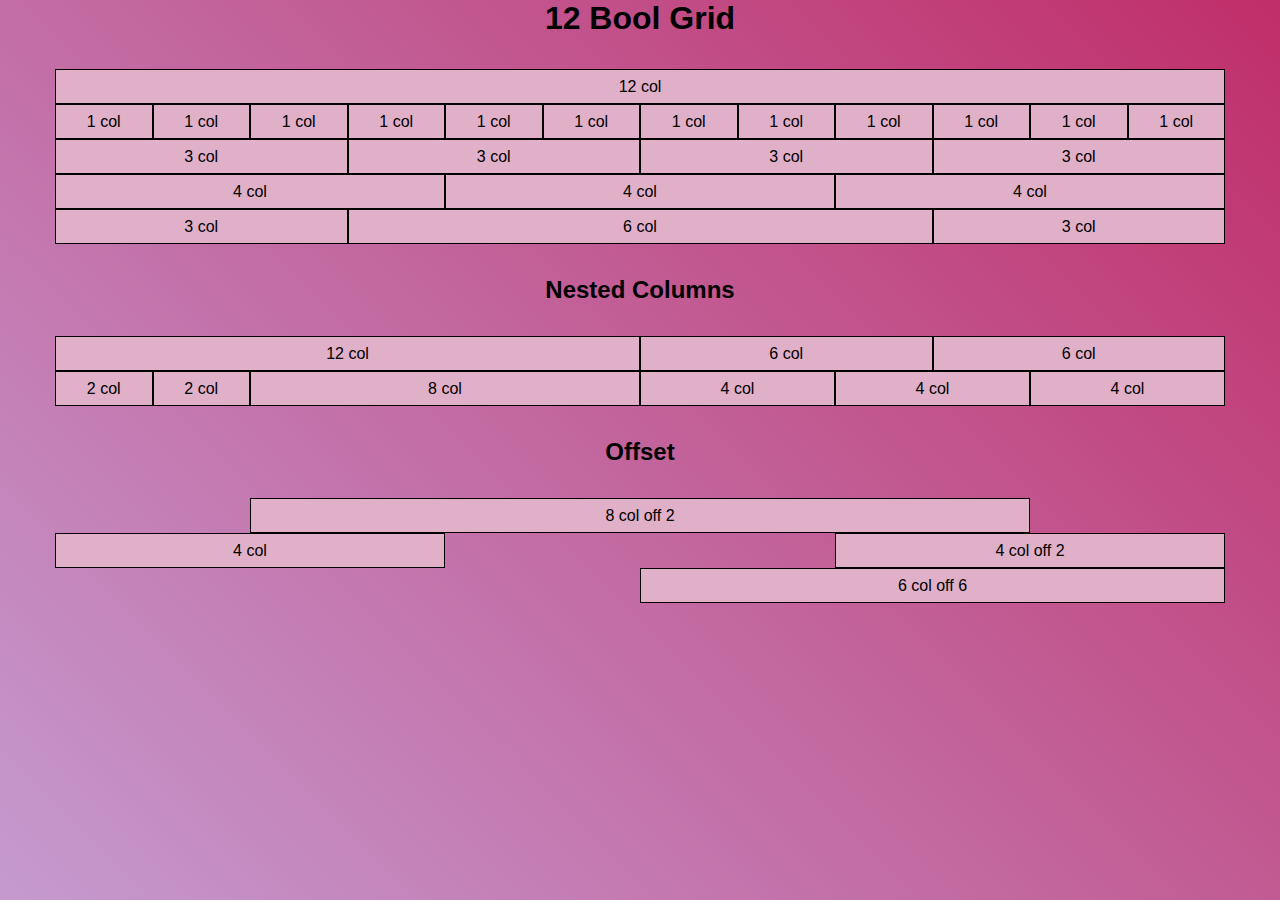
<file: index.html>
<!DOCTYPE html>
<html lang="en">

<head>
    <meta charset="UTF-8">
    <meta http-equiv="X-UA-Compatible" content="IE=edge">
    <meta name="viewport" content="width=device-width, initial-scale=1.0">
    <title>12bool</title>
    <link rel="stylesheet" href="css/12bool.css">
    <link rel="stylesheet" href="css/main.css">
</head>

<body>

    <h1>12 Bool Grid</h1>

    <div class="container">
        <div class="col-12">
            <div class="box">12 col</div>
        </div>
    </div>

    <div class="container">
        <div class="col-1">
            <div class="box">1 col</div>
        </div>
        <div class="col-1">
            <div class="box">1 col</div>
        </div>

        <div class="col-1">
            <div class="box">1 col</div>
        </div>

        <div class="col-1">
            <div class="box">1 col</div>
        </div>
        <div class="col-1">
            <div class="box">1 col</div>
        </div>
        <div class="col-1">
            <div class="box">1 col</div>
        </div>

        <div class="col-1">
            <div class="box">1 col</div>
        </div>

        <div class="col-1">
            <div class="box">1 col</div>
        </div>
        <div class="col-1">
            <div class="box">1 col</div>
        </div>
        <div class="col-1">
            <div class="box">1 col</div>
        </div>

        <div class="col-1">
            <div class="box">1 col</div>
        </div>

        <div class="col-1">
            <div class="box">1 col</div>
        </div>

    </div>

    <div class="container">
        <div class="col-3">
            <div class="box">3 col</div>
        </div>
        <div class="col-3">
            <div class="box">3 col</div>
        </div>
        <div class="col-3">
            <div class="box">3 col</div>
        </div>
        <div class="col-3">
            <div class="box">3 col</div>
        </div>

    </div>

    <div class="container">
        <div class="col-4">
            <div class="box">4 col</div>
        </div>


        <div class="col-4">
            <div class="box">4 col</div>
        </div>

        <div class="col-4">
            <div class="box">4 col</div>
        </div>

    </div>

    <div class="container">
        <div class="col-3">
            <div class="box">3 col</div>
        </div>
        <div class="col-6">
            <div class="box">6 col</div>
        </div>
        <div class="col-3">
            <div class="box">3 col</div>
        </div>
    </div>

    <!-- Colonne nestate -->

    <h2>Nested Columns</h2>

    <div class="container">
        <div class="col-6">
            <div class="container">
                <div class="col-12">
                    <div class="box">12 col</div>
                </div>
                <div class="col-2">
                    <div class="box">2 col</div>
                </div>
                <div class="col-2">
                    <div class="box">2 col</div>
                </div>
                <div class="col-8">
                    <div class="box">8 col</div>
                </div>

            </div>
        </div>

        <div class="col-6">
            <div class="container">
                <div class="col-6">
                    <div class="box">6 col</div>
                </div>
                <div class="col-6">
                    <div class="box">6 col</div>
                </div>
                <div class="col-4">
                    <div class="box">4 col</div>
                </div>
                <div class="col-4">
                    <div class="box">4 col</div>
                </div>
                <div class="col-4">
                    <div class="box">4 col</div>
                </div>

            </div>
        </div>

    </div>

    <!-- COffset-->

    <h2>Offset</h2>

    <div class="container">

        <div class="col-8 offset-2">
            <div class="box">8 col off 2</div>
        </div>
    </div>

    <div class="container">

        <div class="col-4">
            <div class="box">4 col</div>
        </div>
        <div class="col-4  offset-4">
            <div class="box">4 col off 2</div>
        </div>
    </div>

    <div class="container">

        <div class="col-6 offset-6">
            <div class="box">6 col off 6</div>
        </div>
    </div>

</body>

</html>
</file>
<file: css/12bool.css>
/* General */

* {
  padding: 0;
  margin: 0;
  box-sizing: border-box;
}

/* Container */

.container {
  max-width: 1170px;
  margin: 0 auto;
}

.container::after {
  content: "";
  display: table;
  clear: both;
}

/* Columns */

[class*="col-"] {
  float: left;
}

.col-12 {
  width: 100%;
}

.col-11 {
  width: calc((100% / 12) * 11);
}

.col-10 {
  width: calc((100% / 12) * 10);
}

.col-9 {
  width: calc((100% / 12) * 9);
}

.col-8 {
  width: calc((100% / 12) * 8);
}

.col-7 {
  width: calc((100% / 12) * 7);
}

.col-6 {
  width: 50%;
}

.col-5 {
  width: calc((100% / 12) * 5);
}

.col-4 {
  width: calc((100% / 12) * 4);
}

.col-3 {
  width: calc((100% / 12) * 3);
}

.col-2 {
  width: calc((100% / 12) * 2);
}

.col-1 {
  width: calc(100% / 12);
}

/*  Offset */

.offset-1 {
  margin-left: calc((100% / 12));
}

.offset-2 {
  margin-left: calc((100% / 12) * 2);
}

.offset-3 {
  margin-left: calc((100% / 12) * 3);
}

.offset-4 {
  margin-left: calc((100% / 12) * 4);
}

.offset-5 {
  margin-left: calc((100% / 12) * 5);
}

.offset-6 {
  margin-left: calc((100% / 12) * 6);
}

.offset-7 {
  margin-left: calc((100% / 12) * 7);
}

.offset-8 {
  margin-left: calc((100% / 12) * 8);
}

.offset-9 {
  margin-left: calc((100% / 12) * 9);
}

.offset-10 {
  margin-left: calc((100% / 12) * 10);
}

.offset-11 {
  margin-left: calc((100% / 12) * 11);
}

.offset-12 {
  margin-left: calc((100% / 12) * 12);
}
</file>
<file: css/main.css>
body {
  min-height: 100vh;
  font-family: sans-serif;
  background: linear-gradient(45deg, #c59acf, #c02e69);
}

h1,
h2 {
  text-align: center;
  margin-bottom: 2rem;
}

h2 {
  margin-top: 2rem;
}

.box {
  text-align: center;
  background: #e0afc8;
  border: 1px solid;
  height: 35px;
  padding: 8px;
}
</file>
